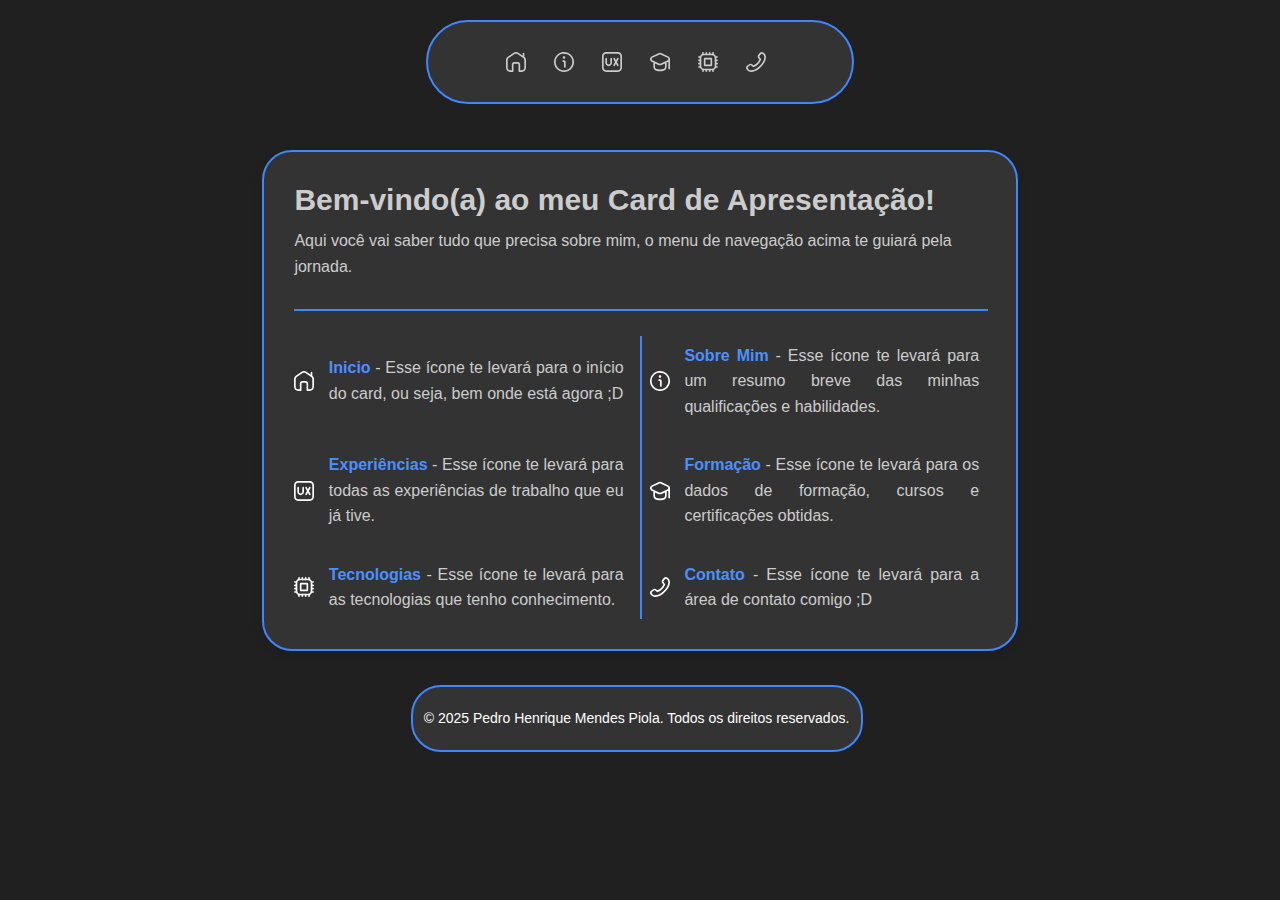
<file: index.html>
<!DOCTYPE html>
<html lang="pt-br">
<head>
    <meta charset="UTF-8">
    <meta name="viewport" content="width=device-width, initial-scale=1.0">
    <title>Inicio | Bem-vindo(a)!</title>
    <link rel="icon" href="assets/fiveicons/Piscada.svg">
    <link rel="stylesheet" href="css/styles.css">
    <link rel="stylesheet" href="css/header.css">
    <link rel="stylesheet" href="css/index/banner-index.css">
    <link rel="stylesheet" href="css/tecnologias.css">
    <link rel="stylesheet" href="css/index/footer-index.css">
</head>
<body>
    <div class="container-principal">
        <div class="header">
            <nav>
                <ul>
                    <li><a href="index.html"><img src="assets/icons/casa.svg" alt="house icon"></a></li>
                    <li><a href="about.html"><img src="assets/icons/info.svg" alt="info icon"></a></li>
                    <li><a href="experience.html"><img src="assets/icons/xp.svg" alt="xp icon"></a></li>
                    <li><a href="graduate.html"><img src="assets/icons/cap.svg" alt=""></a></li>
                    <li><a href="tecnology.html"><img src="assets/icons/tecnologias.svg" alt=""></a></li>
                    <li><a href="contact.html"><img src="assets/icons/contato.svg" alt=""></a></li>
                </ul>
            </nav>
        </div>

        <div class="banner-index">
            <div class="title-index">
                <h1>Bem-vindo(a) ao meu Card de Apresentação!</h1>
            </div>
            <div class="description-index">
                <p>Aqui você vai saber tudo que precisa sobre mim,
                    o menu de navegação acima te guiará pela jornada.</p>
            </div>
            <div class="hr-index"></div>
            <div class="about-index">
                <div class="about-item">
                    <img src="assets/icons/casa.svg" alt="house icon">
                    <p><strong>Inicio</strong> - Esse ícone te levará para o início do card, ou seja, bem onde está agora ;D</p>
                </div>
                <div class="about-item">
                    <img src="assets/icons/info.svg" alt="info icon">
                    <p><strong>Sobre Mim</strong> - Esse ícone te levará para um resumo breve das minhas qualificações e habilidades.</p>
                </div>
                <div class="about-item">
                    <img src="assets/icons/xp.svg" alt="xp icon">
                    <p><strong>Experiências</strong> - Esse ícone te levará para todas as experiências de trabalho que eu já tive.</p>
                </div>
                <div class="about-item">
                    <img src="assets/icons/cap.svg" alt="cap icon">
                    <p><strong>Formação</strong> - Esse ícone te levará para os dados de formação, cursos e certificações obtidas.</p>
                </div>
                <div class="about-item">
                    <img src="assets/icons/tecnologias.svg" alt="tecnology icon">
                    <p><strong>Tecnologias</strong> - Esse ícone te levará para as tecnologias que tenho conhecimento.</p>
                </div>
                <div class="about-item">
                    <img src="assets/icons/contato.svg" alt="contact icon">
                    <p><strong>Contato</strong> - Esse ícone te levará para a área de contato comigo ;D</p>
                </div>
            </div>
        </div>
        <footer class="footer-index">
            <div class="footer-content-index">
                <p>&copy; 2025 Pedro Henrique Mendes Piola. Todos os direitos reservados.</p>
            </div>
        </footer>
    </div>
</body>
</html>
</file>
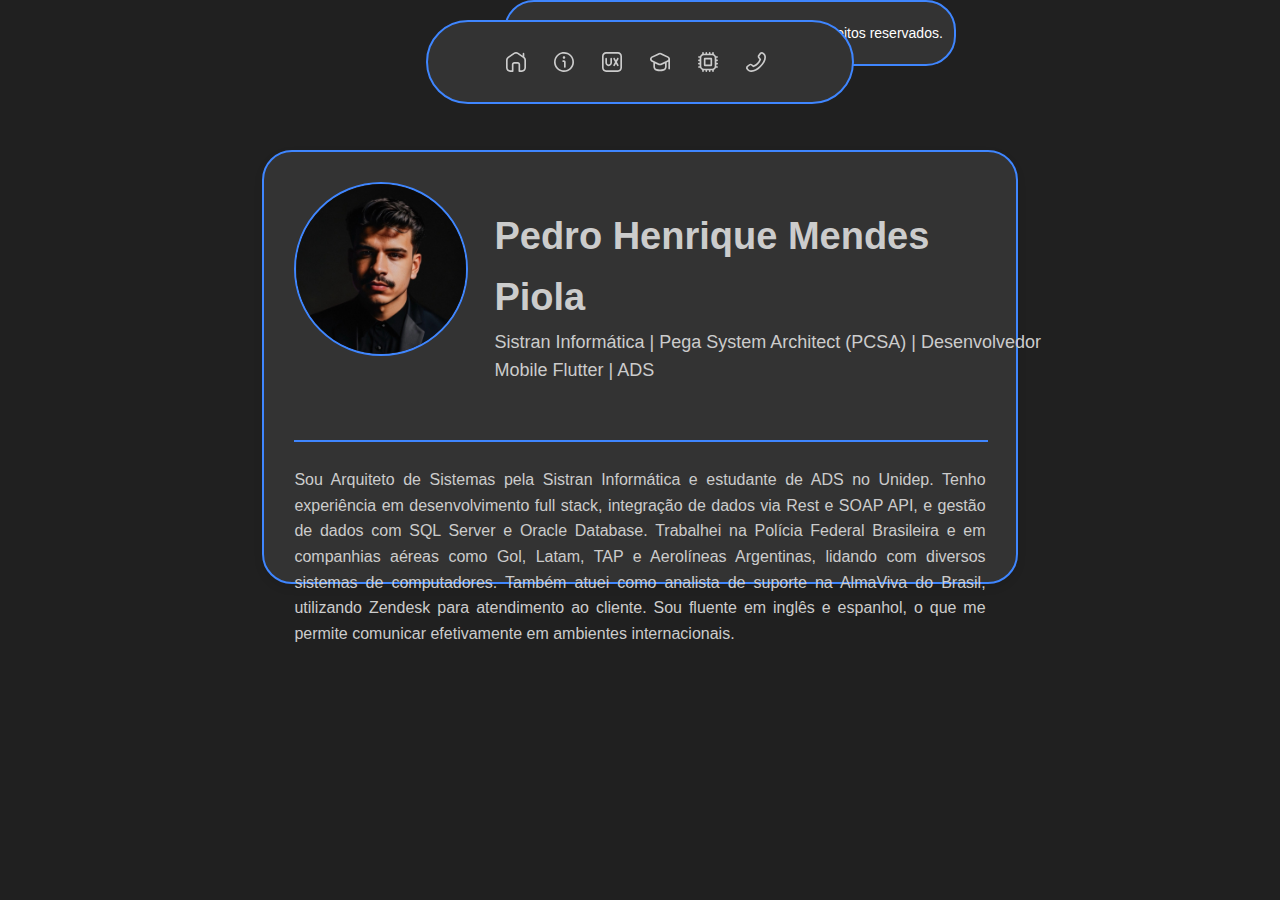
<file: about.html>
<!DOCTYPE html>
<html lang="pt-br">
<head>
    <meta charset="UTF-8">
    <meta name="viewport" content="width=device-width, initial-scale=1.0">
    <title>Sobre mim | Resumo</title>
    <link rel="stylesheet" href="css/styles.css">
    <link rel="stylesheet" href="css/header.css">
    <link rel="stylesheet" href="css/banner.css">
    <link rel="stylesheet" href="css/tecnologias.css">
    <link rel="stylesheet" href="css/footer.css">
</head>
<body>
    <div class="container-principal">
        <div class="header">
            <nav>
                <ul>
                    <li><a href="index.html"><img src="assets/icons/casa.svg" alt="house icon"></a></li>
                    <li><a href="about.html"><img src="assets/icons/info.svg" alt="info icon"></a></li>
                    <li><a href="experience.html"><img src="assets/icons/xp.svg" alt="xp icon"></a></li>
                    <li><a href="graduate.html"><img src="assets/icons/cap.svg" alt=""></a></li>
                    <li><a href="tecnology.html"><img src="assets/icons/tecnologias.svg" alt=""></a></li>
                    <li><a href="contact.html"><img src="assets/icons/contato.svg" alt=""></a></li>
                </ul>
            </nav>
        </div>

        <div class="banner">
            <div class="profile">
                <img src="assets/img/profile.jpg" alt="Profile Picture" class="profile-picture">
            </div>
            <div class="title">
                <h1>Pedro Henrique Mendes Piola</h1>
            </div>
            <div class="description">
                <p>Sistran Informática | Pega System Architect (PCSA) | Desenvolvedor 
                    <br>Mobile Flutter | ADS</p>
            </div>
            <div class="hr"></div>
            <div class="about">
                <p>Sou Arquiteto de Sistemas pela Sistran Informática e estudante 
                    de ADS no Unidep. Tenho experiência em desenvolvimento full stack, 
                    integração de dados via Rest e SOAP API, e gestão de dados com SQL
                    Server e Oracle Database. Trabalhei na Polícia Federal Brasileira e
                    em companhias aéreas como Gol, Latam, TAP e Aerolíneas Argentinas, 
                    lidando com diversos sistemas de computadores. Também atuei como analista 
                    de suporte na AlmaViva do Brasil, utilizando Zendesk para atendimento ao cliente. 
                    Sou fluente em inglês e espanhol, o que me permite comunicar efetivamente em ambientes 
                    internacionais.</p>
            </div>
            <br>
            
            </div>
        </div>
        <footer>
            <div class="footer-content">
                <p>&copy; 2025 Pedro Henrique Mendes Piola. Todos os direitos reservados.</p>
            </div>
        </footer>
    </div>
</body>
</html>
</file>
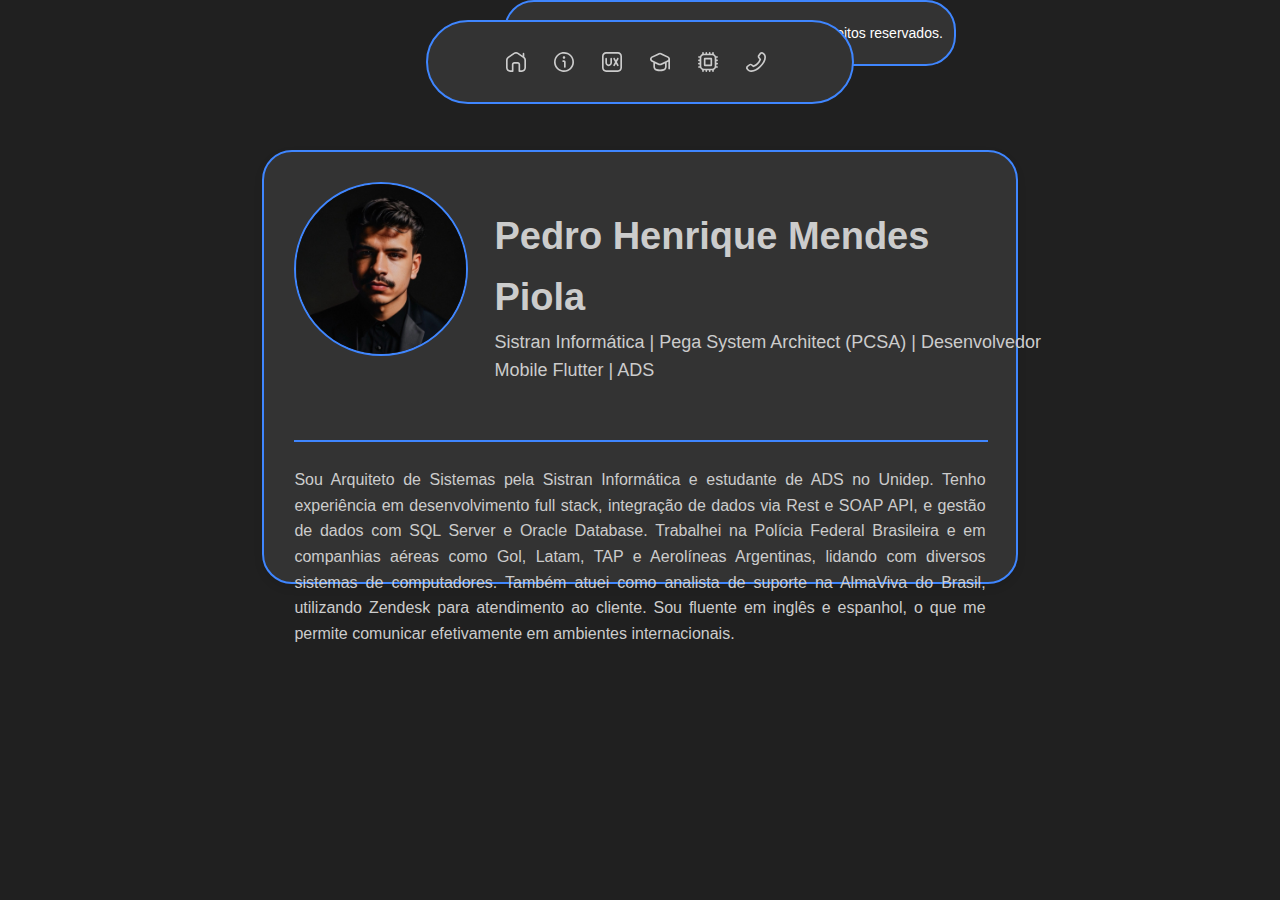
<file: contact.html>
<!DOCTYPE html>
<html lang="pt-br">
<head>
    <meta charset="UTF-8">
    <meta name="viewport" content="width=device-width, initial-scale=1.0">
    <title>Contato | Email - Telefone</title>
    <link rel="stylesheet" href="css/styles.css">
    <link rel="stylesheet" href="css/header.css">
    <link rel="stylesheet" href="css/banner.css">
    <link rel="stylesheet" href="css/tecnologias.css">
    <link rel="stylesheet" href="css/footer.css">
</head>
<body>
    <div class="container-principal">
        <div class="header">
            <nav>
                <ul>
                    <li><a href="index.html"><img src="assets/icons/casa.svg" alt="house icon"></a></li>
                    <li><a href="about.html"><img src="assets/icons/info.svg" alt="info icon"></a></li>
                    <li><a href="experience.html"><img src="assets/icons/xp.svg" alt="xp icon"></a></li>
                    <li><a href="graduate.html"><img src="assets/icons/cap.svg" alt=""></a></li>
                    <li><a href="tecnology.html"><img src="assets/icons/tecnologias.svg" alt=""></a></li>
                    <li><a href="contact.html"><img src="assets/icons/contato.svg" alt=""></a></li>
                </ul>
            </nav>
        </div>

        <div class="banner">
            <div class="profile">
                <img src="assets/img/profile.jpg" alt="Profile Picture" class="profile-picture">
            </div>
            <div class="title">
                <h1>Pedro Henrique Mendes Piola</h1>
            </div>
            <div class="description">
                <p>Sistran Informática | Pega System Architect (PCSA) | Desenvolvedor 
                    <br>Mobile Flutter | ADS</p>
            </div>
            <div class="hr"></div>
            <div class="about">
                <p>Sou Arquiteto de Sistemas pela Sistran Informática e estudante 
                    de ADS no Unidep. Tenho experiência em desenvolvimento full stack, 
                    integração de dados via Rest e SOAP API, e gestão de dados com SQL
                    Server e Oracle Database. Trabalhei na Polícia Federal Brasileira e
                    em companhias aéreas como Gol, Latam, TAP e Aerolíneas Argentinas, 
                    lidando com diversos sistemas de computadores. Também atuei como analista 
                    de suporte na AlmaViva do Brasil, utilizando Zendesk para atendimento ao cliente. 
                    Sou fluente em inglês e espanhol, o que me permite comunicar efetivamente em ambientes 
                    internacionais.</p>
            </div>
            <br>
            
            </div>
        </div>
        <footer>
            <div class="footer-content">
                <p>&copy; 2025 Pedro Henrique Mendes Piola. Todos os direitos reservados.</p>
            </div>
        </footer>
    </div>
</body>
</html>
</file>
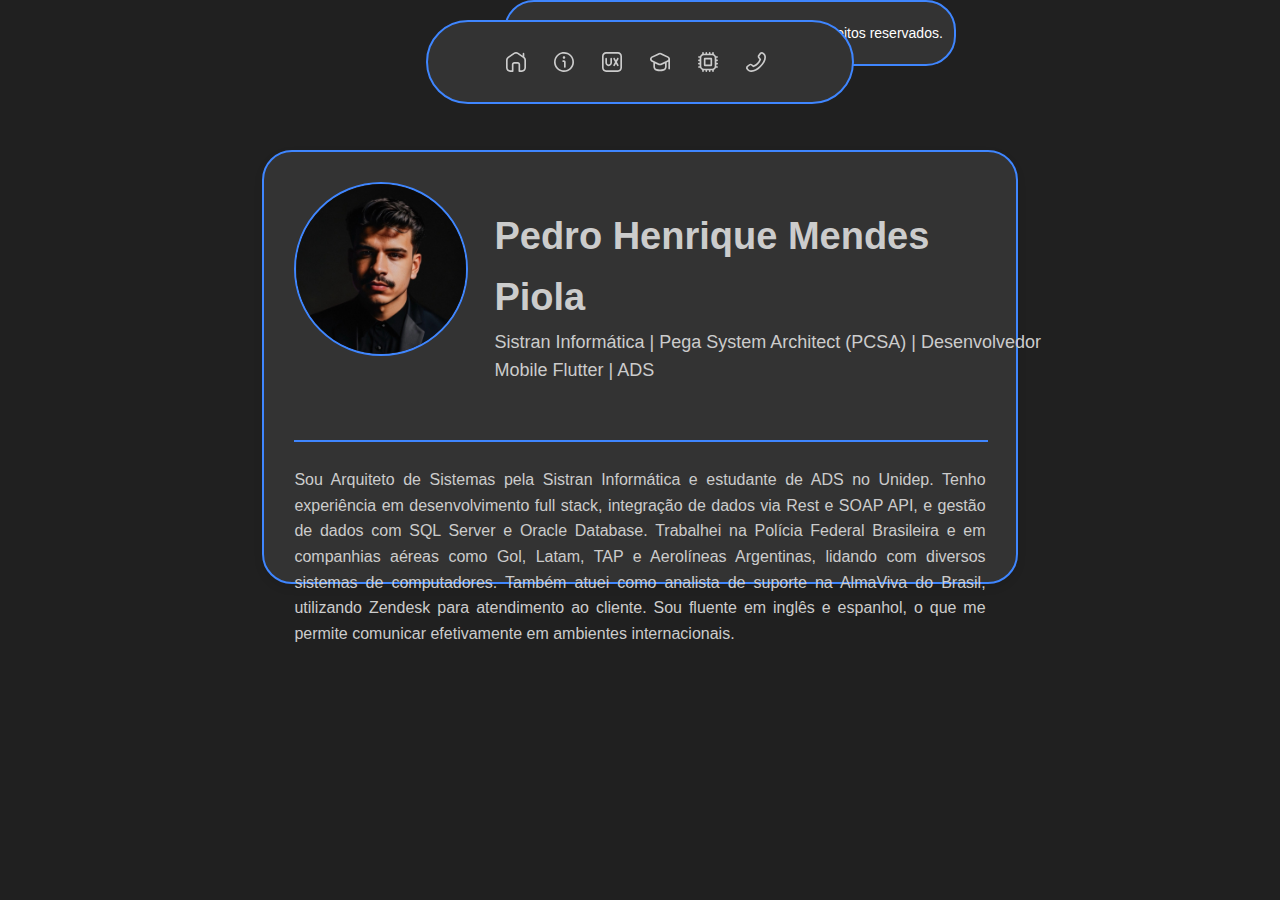
<file: experience.html>
<!DOCTYPE html>
<html lang="pt-br">
<head>
    <meta charset="UTF-8">
    <meta name="viewport" content="width=device-width, initial-scale=1.0">
    <title>Experiências | Trabalhos</title>
    <link rel="stylesheet" href="css/styles.css">
    <link rel="stylesheet" href="css/header.css">
    <link rel="stylesheet" href="css/banner.css">
    <link rel="stylesheet" href="css/tecnologias.css">
    <link rel="stylesheet" href="css/footer.css">
</head>
<body>
    <div class="container-principal">
        <div class="header">
            <nav>
                <ul>
                    <li><a href="index.html"><img src="assets/icons/casa.svg" alt="house icon"></a></li>
                    <li><a href="about.html"><img src="assets/icons/info.svg" alt="info icon"></a></li>
                    <li><a href="experience.html"><img src="assets/icons/xp.svg" alt="xp icon"></a></li>
                    <li><a href="graduate.html"><img src="assets/icons/cap.svg" alt=""></a></li>
                    <li><a href="tecnology.html"><img src="assets/icons/tecnologias.svg" alt=""></a></li>
                    <li><a href="contact.html"><img src="assets/icons/contato.svg" alt=""></a></li>
                </ul>
            </nav>
        </div>

        <div class="banner">
            <div class="profile">
                <img src="assets/img/profile.jpg" alt="Profile Picture" class="profile-picture">
            </div>
            <div class="title">
                <h1>Pedro Henrique Mendes Piola</h1>
            </div>
            <div class="description">
                <p>Sistran Informática | Pega System Architect (PCSA) | Desenvolvedor 
                    <br>Mobile Flutter | ADS</p>
            </div>
            <div class="hr"></div>
            <div class="about">
                <p>Sou Arquiteto de Sistemas pela Sistran Informática e estudante 
                    de ADS no Unidep. Tenho experiência em desenvolvimento full stack, 
                    integração de dados via Rest e SOAP API, e gestão de dados com SQL
                    Server e Oracle Database. Trabalhei na Polícia Federal Brasileira e
                    em companhias aéreas como Gol, Latam, TAP e Aerolíneas Argentinas, 
                    lidando com diversos sistemas de computadores. Também atuei como analista 
                    de suporte na AlmaViva do Brasil, utilizando Zendesk para atendimento ao cliente. 
                    Sou fluente em inglês e espanhol, o que me permite comunicar efetivamente em ambientes 
                    internacionais.</p>
            </div>
            <br>
            
            </div>
        </div>
        <footer>
            <div class="footer-content">
                <p>&copy; 2025 Pedro Henrique Mendes Piola. Todos os direitos reservados.</p>
            </div>
        </footer>
    </div>
</body>
</html>
</file>
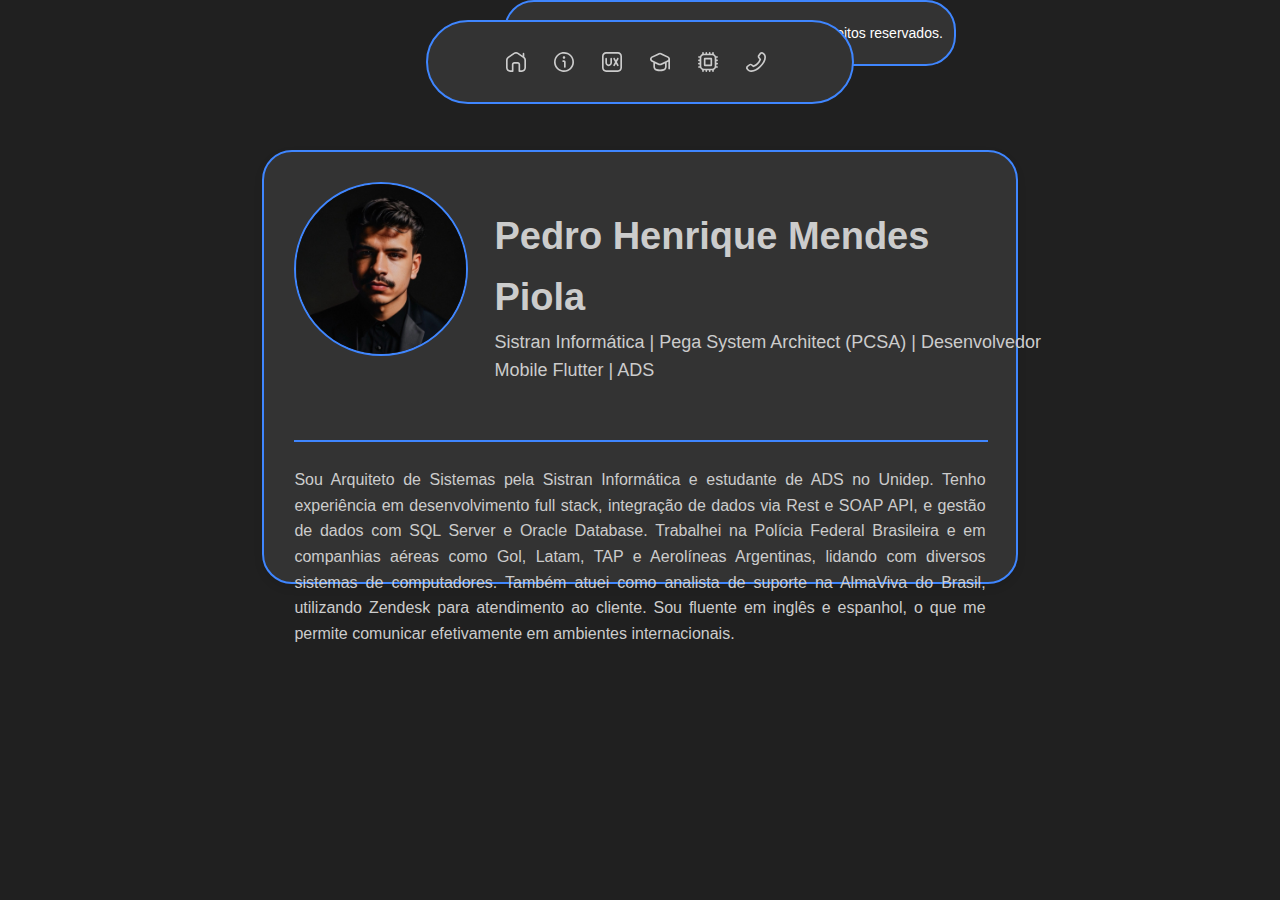
<file: graduate.html>
<!DOCTYPE html>
<html lang="pt-br">
<head>
    <meta charset="UTF-8">
    <meta name="viewport" content="width=device-width, initial-scale=1.0">
    <title>Formação | Estudos</title>
    <link rel="stylesheet" href="css/styles.css">
    <link rel="stylesheet" href="css/header.css">
    <link rel="stylesheet" href="css/banner.css">
    <link rel="stylesheet" href="css/tecnologias.css">
    <link rel="stylesheet" href="css/footer.css">
</head>
<body>
    <div class="container-principal">
        <div class="header">
            <nav>
                <ul>
                    <li><a href="index.html"><img src="assets/icons/casa.svg" alt="house icon"></a></li>
                    <li><a href="about.html"><img src="assets/icons/info.svg" alt="info icon"></a></li>
                    <li><a href="experience.html"><img src="assets/icons/xp.svg" alt="xp icon"></a></li>
                    <li><a href="graduate.html"><img src="assets/icons/cap.svg" alt=""></a></li>
                    <li><a href="tecnology.html"><img src="assets/icons/tecnologias.svg" alt=""></a></li>
                    <li><a href="contact.html"><img src="assets/icons/contato.svg" alt=""></a></li>
                </ul>
            </nav>
        </div>

        <div class="banner">
            <div class="profile">
                <img src="assets/img/profile.jpg" alt="Profile Picture" class="profile-picture">
            </div>
            <div class="title">
                <h1>Pedro Henrique Mendes Piola</h1>
            </div>
            <div class="description">
                <p>Sistran Informática | Pega System Architect (PCSA) | Desenvolvedor 
                    <br>Mobile Flutter | ADS</p>
            </div>
            <div class="hr"></div>
            <div class="about">
                <p>Sou Arquiteto de Sistemas pela Sistran Informática e estudante 
                    de ADS no Unidep. Tenho experiência em desenvolvimento full stack, 
                    integração de dados via Rest e SOAP API, e gestão de dados com SQL
                    Server e Oracle Database. Trabalhei na Polícia Federal Brasileira e
                    em companhias aéreas como Gol, Latam, TAP e Aerolíneas Argentinas, 
                    lidando com diversos sistemas de computadores. Também atuei como analista 
                    de suporte na AlmaViva do Brasil, utilizando Zendesk para atendimento ao cliente. 
                    Sou fluente em inglês e espanhol, o que me permite comunicar efetivamente em ambientes 
                    internacionais.</p>
            </div>
            <br>
            
            </div>
        </div>
        <footer>
            <div class="footer-content">
                <p>&copy; 2025 Pedro Henrique Mendes Piola. Todos os direitos reservados.</p>
            </div>
        </footer>
    </div>
</body>
</html>
</file>
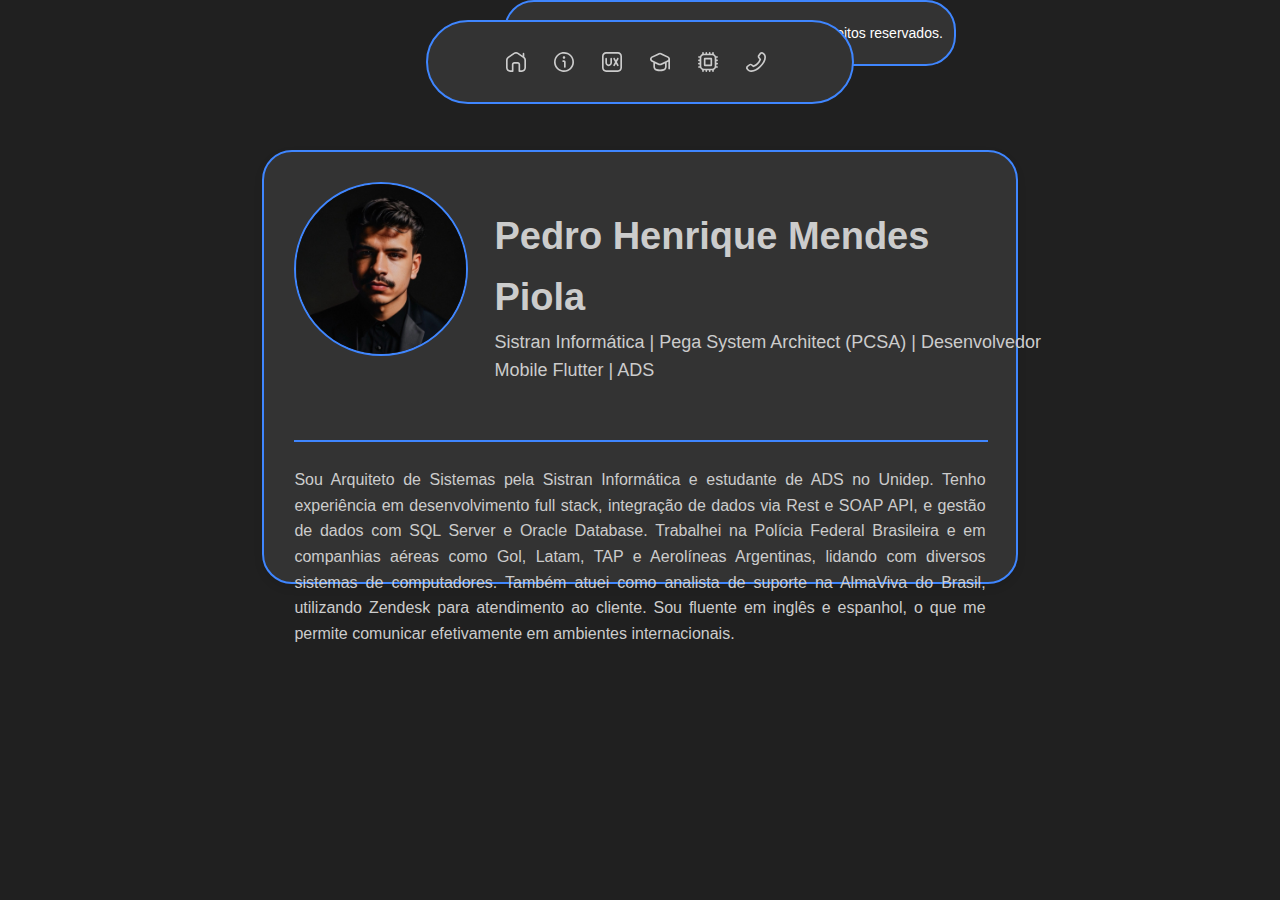
<file: tecnology.html>
<!DOCTYPE html>
<html lang="pt-br">
<head>
    <meta charset="UTF-8">
    <meta name="viewport" content="width=device-width, initial-scale=1.0">
    <title>Tecnologias | Linguagens</title>
    <link rel="stylesheet" href="css/styles.css">
    <link rel="stylesheet" href="css/header.css">
    <link rel="stylesheet" href="css/banner.css">
    <link rel="stylesheet" href="css/tecnologias.css">
    <link rel="stylesheet" href="css/footer.css">
</head>
<body>
    <div class="container-principal">
        <div class="header">
            <nav>
                <ul>
                    <li><a href="index.html"><img src="assets/icons/casa.svg" alt="house icon"></a></li>
                    <li><a href="about.html"><img src="assets/icons/info.svg" alt="info icon"></a></li>
                    <li><a href="experience.html"><img src="assets/icons/xp.svg" alt="xp icon"></a></li>
                    <li><a href="graduate.html"><img src="assets/icons/cap.svg" alt=""></a></li>
                    <li><a href="tecnology.html"><img src="assets/icons/tecnologias.svg" alt=""></a></li>
                    <li><a href="contact.html"><img src="assets/icons/contato.svg" alt=""></a></li>
                </ul>
            </nav>
        </div>

        <div class="banner">
            <div class="profile">
                <img src="assets/img/profile.jpg" alt="Profile Picture" class="profile-picture">
            </div>
            <div class="title">
                <h1>Pedro Henrique Mendes Piola</h1>
            </div>
            <div class="description">
                <p>Sistran Informática | Pega System Architect (PCSA) | Desenvolvedor 
                    <br>Mobile Flutter | ADS</p>
            </div>
            <div class="hr"></div>
            <div class="about">
                <p>Sou Arquiteto de Sistemas pela Sistran Informática e estudante 
                    de ADS no Unidep. Tenho experiência em desenvolvimento full stack, 
                    integração de dados via Rest e SOAP API, e gestão de dados com SQL
                    Server e Oracle Database. Trabalhei na Polícia Federal Brasileira e
                    em companhias aéreas como Gol, Latam, TAP e Aerolíneas Argentinas, 
                    lidando com diversos sistemas de computadores. Também atuei como analista 
                    de suporte na AlmaViva do Brasil, utilizando Zendesk para atendimento ao cliente. 
                    Sou fluente em inglês e espanhol, o que me permite comunicar efetivamente em ambientes 
                    internacionais.</p>
            </div>
            <br>
            
            </div>
        </div>
        <footer>
            <div class="footer-content">
                <p>&copy; 2025 Pedro Henrique Mendes Piola. Todos os direitos reservados.</p>
            </div>
        </footer>
    </div>
</body>
</html>
</file>
<file: css/styles.css>
body {
    background-color: #202020;
    color: #fff;
    font-family: 'Roboto', sans-serif;
    font-size: 14px;
    line-height: 1.6;
    margin: 0 auto;
    padding: 0;
    width: 100%;
    overflow-y: auto; /* Adiciona rolagem vertical */
    display: flex;
    flex-direction: column;
}

.container-principal {
    display: flex;
    justify-content: center;
    align-items: center;
    min-height: auto;
    flex-direction: column;
}
</file>
<file: css/header.css>
.header {
    width: 30%;
    height: 40px;
    border: 2px solid #3f86ff;
    background-color: #333;
    padding: 20px;
    margin-top: 20px;
    border-radius: 50px;
    display: flex;
    justify-content: center;
    align-items: center; 
    text-align: center;
    position: fixed;
    top: 0;
    z-index: 1000;
    margin-bottom: -140px
}

.header nav {
    display: flex;
    justify-content: center;
    align-items: center;
}

.header nav ul {
    display: flex;
    justify-content: center;
    align-items: center;
    list-style: none;
    color: #333;
    padding: 2px;
}

.header nav ul li {
    margin: 0 10px;
    position: relative;
}

.header nav ul li a {
    color: #fff;
    text-decoration: none;
    position: relative;
    display: flex;
    align-items: center;
    transition: transform 0.2s ease-in-out;
}

.header nav ul li a:hover {
    transform: translateY(-3px);
}

.header nav ul li a.active {
    color: #fff;
    font-weight: bold;
}

.header img {
    width: 20px;
    height: 20px;
    margin-right: 8px;
    transition: transform 0.2s ease-in-out;
}

.header nav ul li a:hover img {
    transform: translateY(-3px);
}

.header nav ul li a::after {
    content: '';
    display: block;
    width: 70%;
    height: 2px;
    background-color: #3f86ff;
    position: absolute;
    bottom: -5px;
    left: 0;
    opacity: 0;
    transform: scaleX(0);
    transition: opacity 0.2s ease-in-out, transform 0.2s ease-in-out;
}

.header nav ul li a:hover::after {
    opacity: 1;
    transform: scaleX(1);
}
</file>
<file: css/index/banner-index.css>
@keyframes fadeIn {
    from {
        opacity: 0;
    }
    to {
        opacity: 1;
    }
}

.banner-index {
    width: 54%;
    height: auto;
    display: flex;
    flex-direction: column;
    align-items: flex-start;
    background-color: #333;
    padding: 30px;
    border-radius: 30px;
    box-shadow: 0 4px 8px rgba(0, 0, 0, 0.1);
    border: 2px solid #3f86ff;
    margin-top: 150px;
    margin-bottom: 90px;
    position: relative;
}

.title-index {
    display: flex;
    align-items: center;
    width: 100%;
    gap: 20px;
    animation: fadeIn 1s ease-in-out;
}

.title-index h1 {
    margin: 0;
    color: #ccc;
    font-size: 30px;
    font-weight: bold;
    line-height: 1.2;
}

.description-index {
    width: 100%;
    margin-top: 10px;
    margin-bottom: 30px;
    animation: fadeIn 2s ease-in-out;
}

.description-index p {
    font-size: 16px;
    color: #ccc;
    margin: 0;
    display: flex;
    justify-content: justify;
    word-break: break-word;
}

.hr-index {
    width: 100%;
    margin-bottom: 25px;
    border: 1px solid #3f86ff;
    animation: fadeIn 3s ease-in-out;
}

.about-index {
    width: 100%;
    display: grid;
    grid-template-columns: repeat(2, 1fr);
    gap: 20px;
    text-align: justify;
    animation: fadeIn 5s ease-in-out;
    position: relative;
}

.about-index::before {
    content: '';
    position: absolute;
    top: 0;
    bottom: 0;
    left: 50%;
    width: 2px;
    background-color: #3f86ff;
}

.about-index div {
    display: flex;
    align-items: center;
}

.about-index p {
    font-size: 16px;
    color: #ccc;
    margin: 0;
    padding: 6.41px;
}

.about-index img {
    width: 20px;
    height: 20px;
    margin-right: 8px;
    display: block;
    justify-content: flex-start;
}

.about-item strong {
    color: #4e8ffe;
}

.about-index img {
    filter: brightness(0) invert(1);
}
</file>
<file: css/tecnologias.css>
.tecnologias {
    width: 100%;
    height: 100%;
    display: flex;
    justify-content: center;
    align-items: center;
    margin-top: 20px;
    background-color: #333;
}

.title-tec {
    font-size: 24px;
    font-weight: bold;
    margin: 0;
    color: #ccc;
    margin-left: 12em;
}
 
.container {
    position: relative;
    max-width: 500px;
    width: 100%;
    background-color: #333;
    padding: 10px 20px;
    border-radius: 7px;
    margin-top: 300px;
  }
  
  .container .skill-box {
    width: 100%;
    margin: 25px 0;
  }
  
  .skill-box .title {
    display: block;
    font-size: 14px;
    font-weight: 600;
    color: rgb(226, 226, 226);
  }
  
  .skill-box .skill-bar {
    height: 8px;
    width: 100%;
    border-radius: 6px;
    margin-top: 6px;
    background: rgba(236, 236, 236, 0.1);
  }
  
  .skill-bar .skill-per {
    position: relative;
    display: block;
    height: 100%;
    width: 90%;
    border-radius: 6px;
    background: rgb(226, 226, 226);
    animation: progress 0.4s ease-in-out forwards;
    opacity: 0;
  }
  
  .skill-per.html {
    /*progreso de las diferentes lenguajes*/
    width: 70%;
    animation-delay: 0.1s;
  }
  
  .skill-per.scss {
    /*progreso de las diferentes lenguajes*/
    width: 80%;
    animation-delay: 0.1s;
  }
  
  .skill-per.Boostrap {
    /*progreso de las diferentes lenguajes*/
    width: 50%;
    animation-delay: 0.2s;
  }
  
  @keyframes progress {
    0% {
      width: 0;
      opacity: 1;
    }
  
    100% {
      opacity: 1;
    }
  }
  
  .skill-per .tooltip {
    position: absolute;
    right: -14px;
    top: -28px;
    font-size: 9px;
    font-weight: 500;
    color: rgb(0, 0, 0);
    font-weight: bold;
    padding: 2px 6px;
    border-radius: 3px;
    background: rgb(226, 226, 226);
    z-index: 1;
  }
  
  .tooltip::before {
    content: "";
    position: absolute;
    left: 50%;
    bottom: -2px;
    height: 10px;
    width: 10px;
    z-index: -1;
    background-color: rgb(226, 226, 226);
    transform: translateX(-50%) rotate(45deg);
  }
</file>
<file: css/index/footer-index.css>
.footer-index {
    background-color: #333;
    color: #fff;
    text-align: center;
    padding: 20px 0;
    bottom: 0;
    width: 35%;
    border-radius: 30px;
    border: 2px solid #3f86ff;
    margin-top: -4em;
    margin-right: 0.5em;
}

.footer-content-index {
    max-width: 1200px;
    margin: 0 auto;
}

.footer-content-index p {
    margin: 0;
    font-size: 14px;
}
</file>
<file: css/banner.css>
.banner {
    width: 54%;
    height: 370px;
    display: flex;
    flex-direction: column;
    align-items: flex-start;
    background-color: #333;
    padding: 30px;
    border-radius: 30px;
    box-shadow: 0 4px 8px rgba(0, 0, 0, 0.1);
    border: 2px solid #3f86ff;
    margin-top: 150px;
    margin-bottom: 40px;
}

.profile {
    display: flex;
    align-items: center;
    width: 100%;
    gap: 20px;
}

.profile-picture {
    width: 170px;
    height: 170px;
    border-radius: 50%;
    flex-shrink: 0;
    border: 2px solid #3f86ff;
}

.profile h1 {
    margin: 0;
    color: #ccc;
    font-size: 38px;
    font-weight: bold;
    line-height: 1.2;
}

.profile h2 {
    margin: 5px 0;
    color: #aaa;
    font-size: 20px;
    font-weight: normal;
}

.title {
    width: 70%;
    color: #ccc;
    margin-left: 200px;
    margin-top: -150px;
}

.title h1 {
    font-size: 38px;
    font-weight: bold;
    margin: 0;
}

.description {
    width: 100%;
    margin-left: 200px;
    margin-bottom: 30px;
}

.description p {
    font-size: 18px;
    color: #ccc;
    margin: 0;
    display: flex;
    justify-content: justify;
    word-break: break-word;
}

.hr {
    width: 100%;
    margin: 25px 0;
    border: 1px solid #3f86ff;;
}

.about {
    width: 100%;
    text-align: justify;
}

.about p {
    font-size: 16px;
    color: #ccc;
    margin: 0;
}
</file>
<file: css/footer.css>
footer {
    background-color: #333;
    color: #fff;
    text-align: center;
    padding: 20px 0;
    position: fixed;
    bottom: 1;
    width: 35%;
    margin-left: 36em;
    border-radius: 30px;
    border: 2px solid #3f86ff;
}

.footer-content {
    max-width: 1200px;
    margin: 0 auto;
}

.footer-content p {
    margin: 0;
    font-size: 14px;
}
</file>
